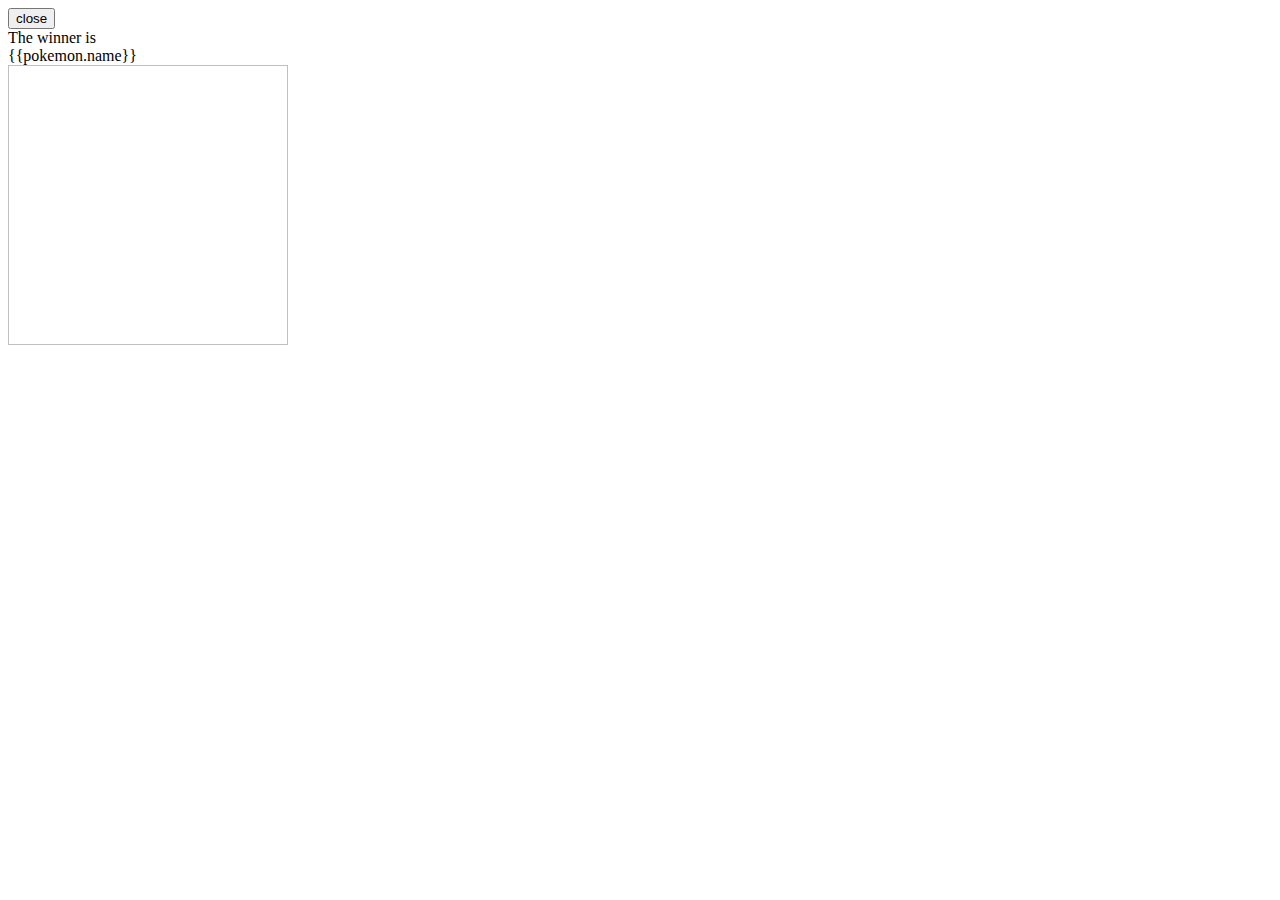
<file: PokeGraph/pokegraph_frontend/src/app/home/modal-winner/modal-winner.component.html>
<body class="modal-background">
  <button class="close" (click)="onNoClick()">
    <mat-icon>close</mat-icon>
  </button>
  <div class="titulo"> The winner is</div>
  <div class="name" >{{pokemon.name}} </div>
  <div mat-dialog-actions style="padding: 0; height: 60px">
    <img class="imagem" style="width:280px; height:280px" [src]="pokemon.url">
  </div>
</body>
</file>
